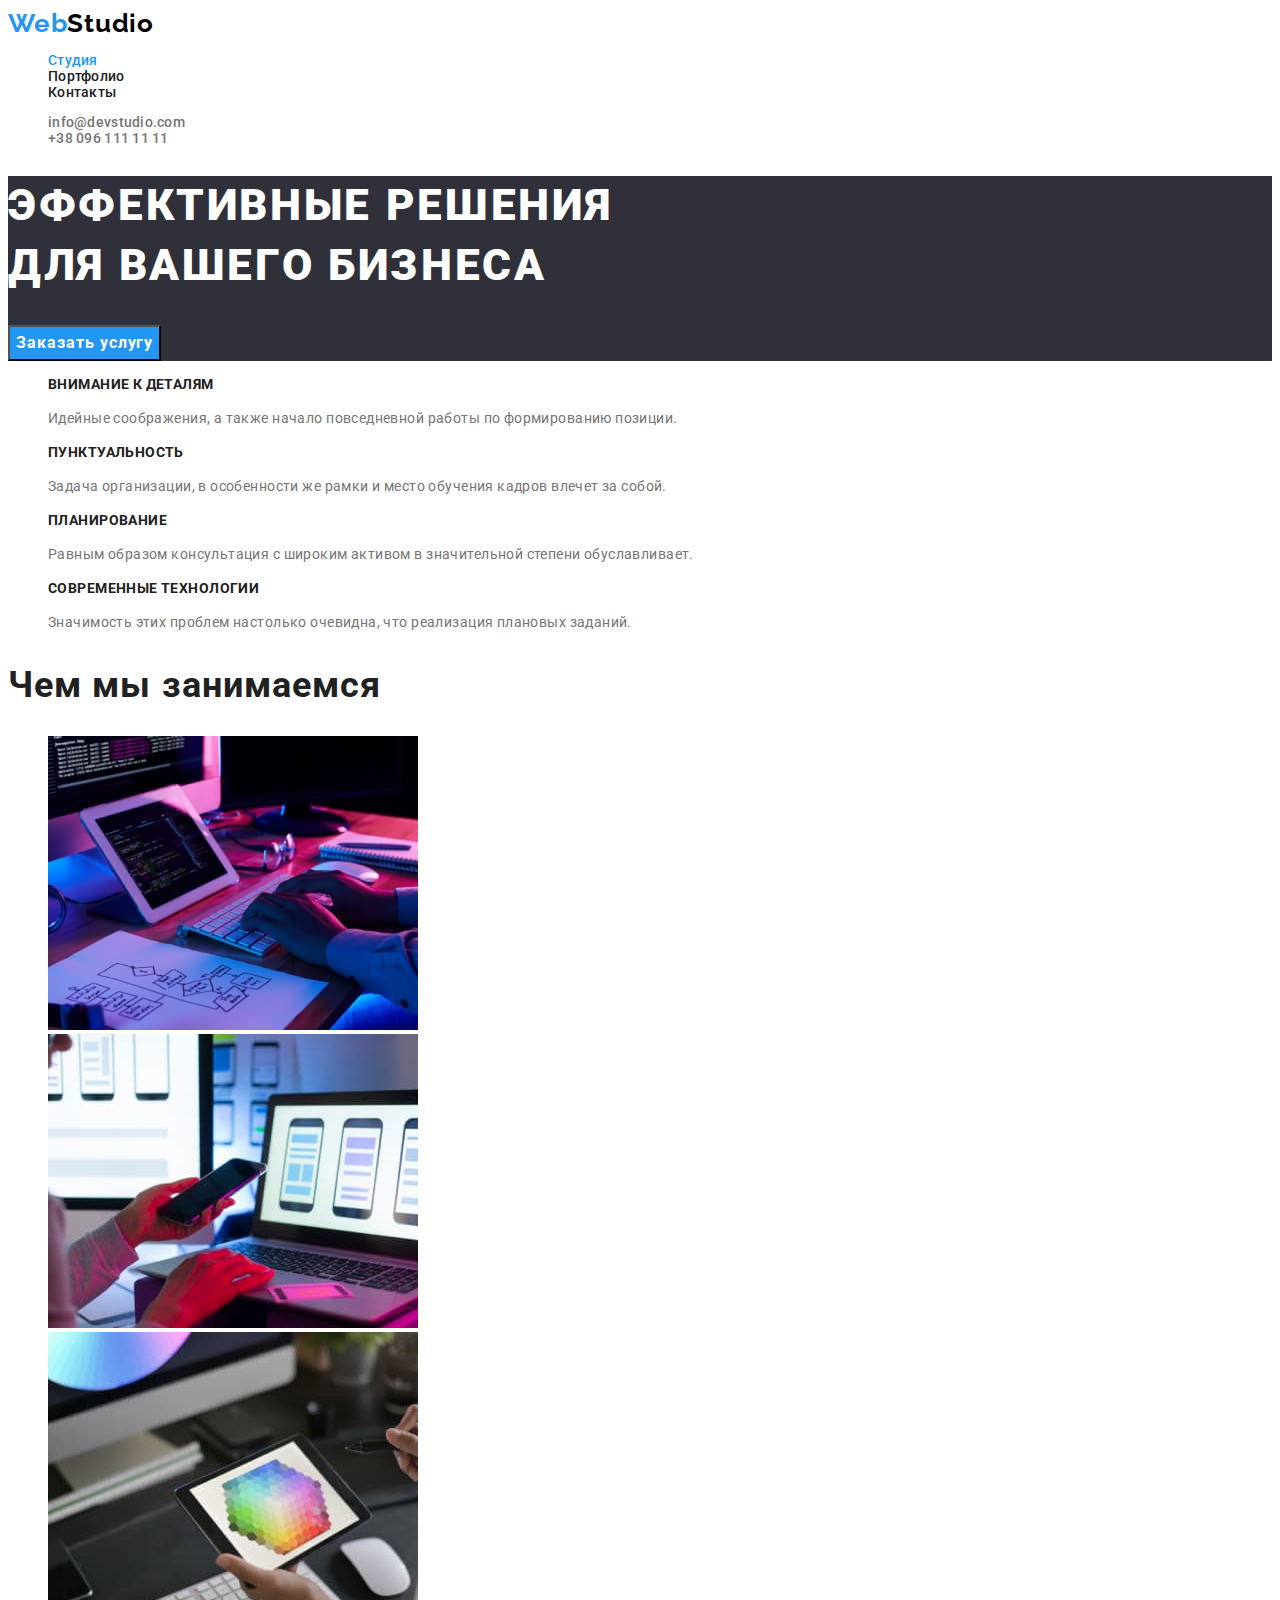
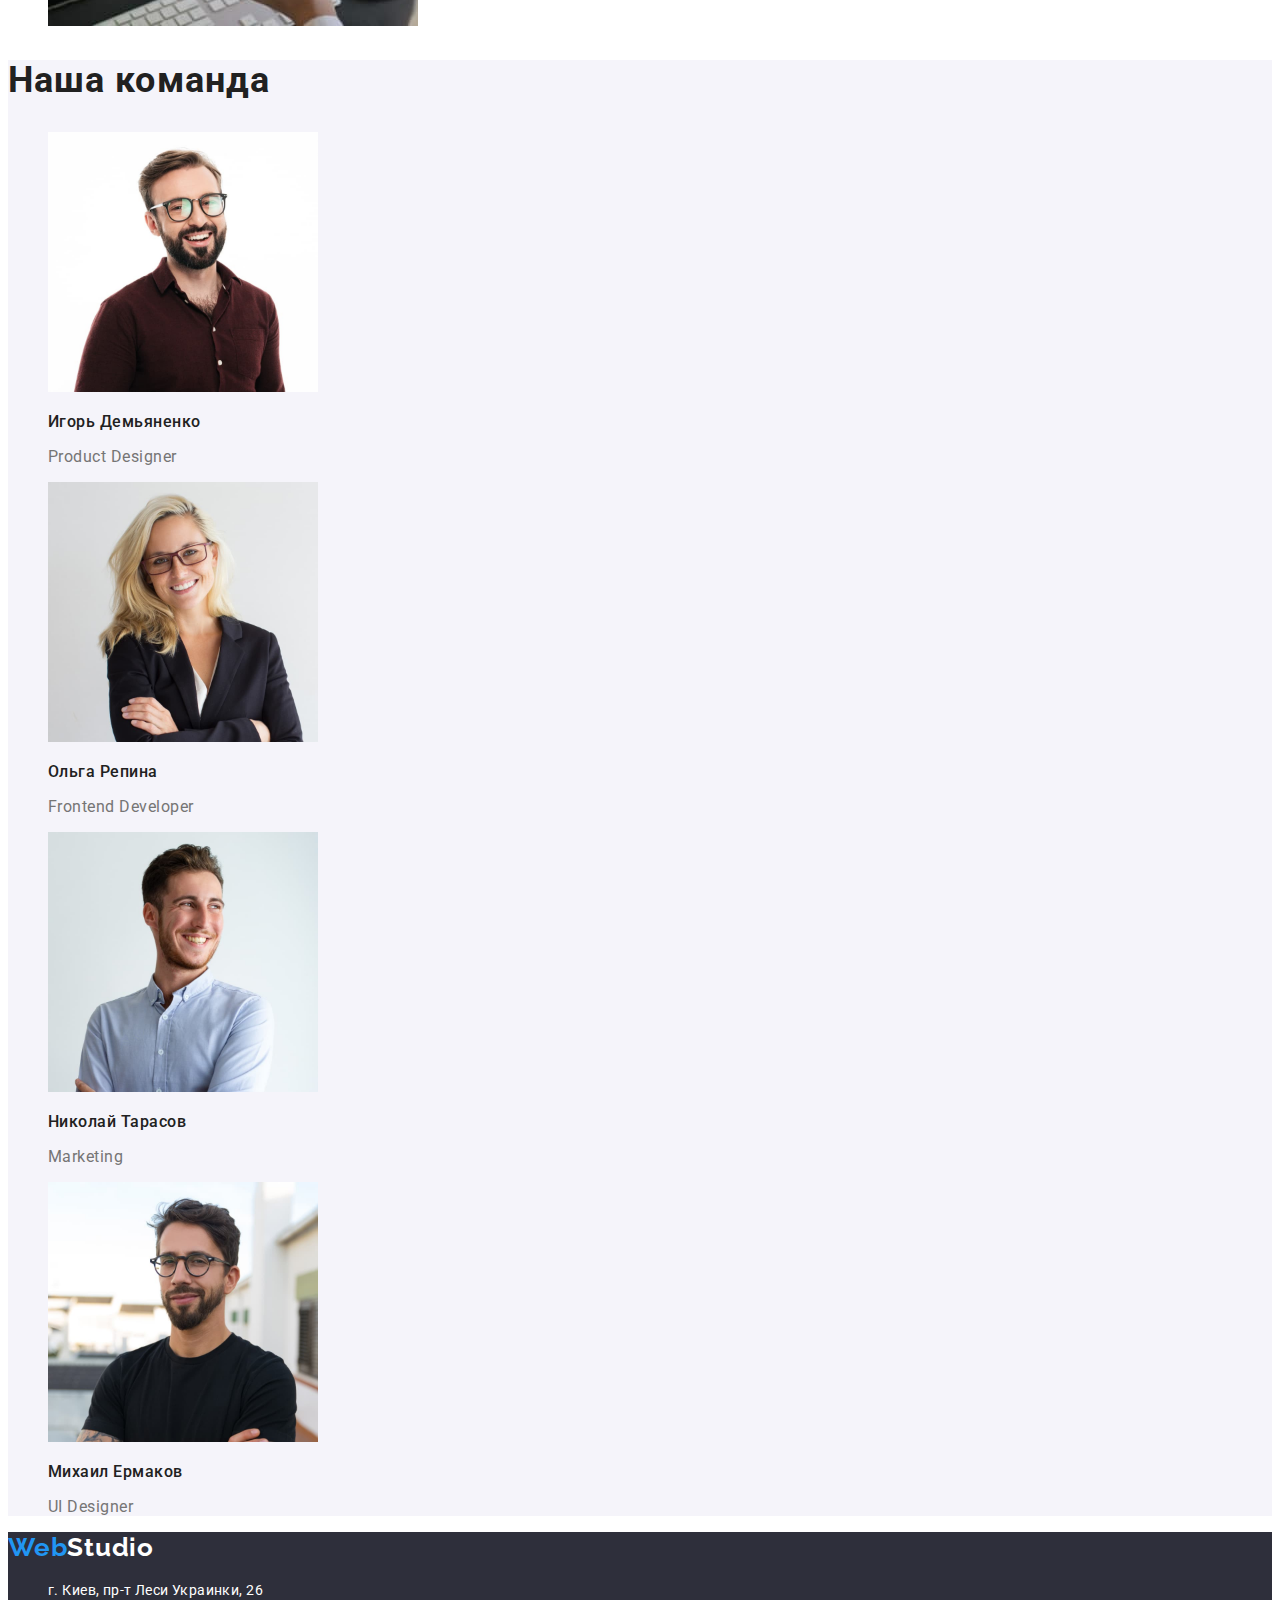
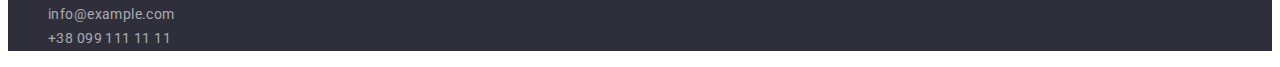
<file: index.html>
<!DOCTYPE html>
<html lang="ru">
  <head>
    <meta charset="UTF-8" />
    <meta http-equiv="X-UA-Compatible" content="IE=edge" />
    <meta name="viewport" content="width=device-width, initial-scale=1.0" />
    <link rel="stylesheet" href="./css/styles.css" />
    <link rel="preconnect" href="https://fonts.googleapis.com" />
    <link rel="preconnect" href="https://fonts.gstatic.com" crossorigin />
    <link
      href="https://fonts.googleapis.com/css2?family=Raleway:wght@700&family=Roboto:wght@400;500;700;900&display=swap"
      rel="stylesheet"
    />
    <title>Document</title>
  </head>

  <body class="page">
    <header class="header">
      <nav class="header-navigation">
        <a href="./index.html" class="link logo">
          Web<span class="header-logo">Studio</span></a
        >
        <ul class="list">
          <li><a href="./index.html" class="link current">Студия</a></li>
          <li>
            <a href="./portfolio.html" class="link navigation-link"
              >Портфолио</a
            >
          </li>
          <li><a href="" class="link navigation-link">Контакты</a></li>
        </ul>
      </nav>
      <ul class="list">
        <li>
          <a href="mailto:info@devstudio.com" class="link header-contacts-link"
            >info@devstudio.com</a
          >
        </li>
        <li>
          <a href="tel:+380961111111" class="link header-contacts-link"
            >+38 096 111 11 11</a
          >
        </li>
      </ul>
    </header>
    <main>
      <div>
        <section class="hero">
          <h1 class="hero-title">
            Эффективные решения<br />
            для вашего бизнеса
          </h1>
          <button type="button" class="hero-button">Заказать услугу</button>
        </section>
      </div>
      <section class="section-specifics">
        <h2 class="visually-hidden">Особенности</h2>
        <ul class="list">
          <li>
            <h3 class="specifics-element-title">Внимание к деталям</h3>
            <p class="specifics-element-text">
              Идейные соображения, а также начало повседневной работы по
              формированию позиции.
            </p>
          </li>
          <li>
            <h3 class="specifics-element-title">Пунктуальность</h3>
            <p class="specifics-element-text">
              Задача организации, в особенности же рамки и место обучения кадров
              влечет за собой.
            </p>
          </li>
          <li>
            <h3 class="specifics-element-title">Планирование</h3>
            <p class="specifics-element-text">
              Равным образом консультация с широким активом в значительной
              степени обуславливает.
            </p>
          </li>
          <li>
            <h3 class="specifics-element-title">Современные технологии</h3>
            <p class="specifics-element-text">
              Значимость этих проблем настолько очевидна, что реализация
              плановых заданий.
            </p>
          </li>
        </ul>
      </section>
      <section class="section-development">
        <h2 class="section-title">Чем мы занимаемся</h2>
        <ul class="list">
          <li>
            <img
              src="./images/img_code.jpg"
              alt="Разработчик пишет код"
              width="370"
            />
          </li>
          <li>
            <img
              src="./images/img_smartphone.jpg"
              alt="Разработчик настраивает оформление"
              width="370"
            />
          </li>
          <li>
            <img
              src="./images/img_palette.jpg"
              alt="Разработчик подбирает цвет"
              width="370"
            />
          </li>
        </ul>
      </section>
      <section class="section-team">
        <h2 class="section-title">Наша команда</h2>
        <ul class="list">
          <li>
            <img
              src="./images/demianenko.jpg"
              alt="Фотография Игоря Демьяненка"
              width="270"
            />
            <h3 class="team-element-title">Игорь Демьяненко</h3>
            <p class="team-element-text" lang="en">Product Designer</p>
          </li>
          <li>
            <img
              src="./images/repyna.jpg"
              alt="Фотография Ольги Репиной"
              width="270"
            />
            <h3 class="team-element-title">Ольга Репина</h3>
            <p class="team-element-text" lang="en">Frontend Developer</p>
          </li>
          <li>
            <img
              src="./images/tarasov.jpg"
              alt="Фотография Николая Тарасова"
              width="270"
            />
            <h3 class="team-element-title">Николай Тарасов</h3>
            <p class="team-element-text" lang="en">Marketing</p>
          </li>
          <li>
            <img
              src="./images/ermakov.jpg"
              alt="Фотография  Михаила Ермакова"
              width="270"
            />
            <h3 class="team-element-title">Михаил Ермаков</h3>
            <p class="team-element-text" lang="en">UI Designer</p>
          </li>
        </ul>
      </section>
    </main>
    <footer class="footer">
      <a href="./index.html" class="logo link"
        >Web<span class="footer-logo">Studio</span></a
      >
      <address>
        <ul class="list">
          <li>
            <a
              href="https://goo.gl/maps/bCXmTTS66SDoHpwE8"
              target="_blank"
              rel="noopener noindex nofollow"
              class="link footer-address-link"
              >г. Киев, пр-т Леси Украинки, 26</a
            >
          </li>
          <li>
            <a
              href="mailto:info@devstudio.com"
              class="link footer-contacts-link"
              >info@example.com</a
            >
          </li>
          <li>
            <a href="tel:+380991111111" class="link footer-contacts-link"
              >+38 099 111 11 11</a
            >
          </li>
        </ul>
      </address>
    </footer>
  </body>
</html>
</file>
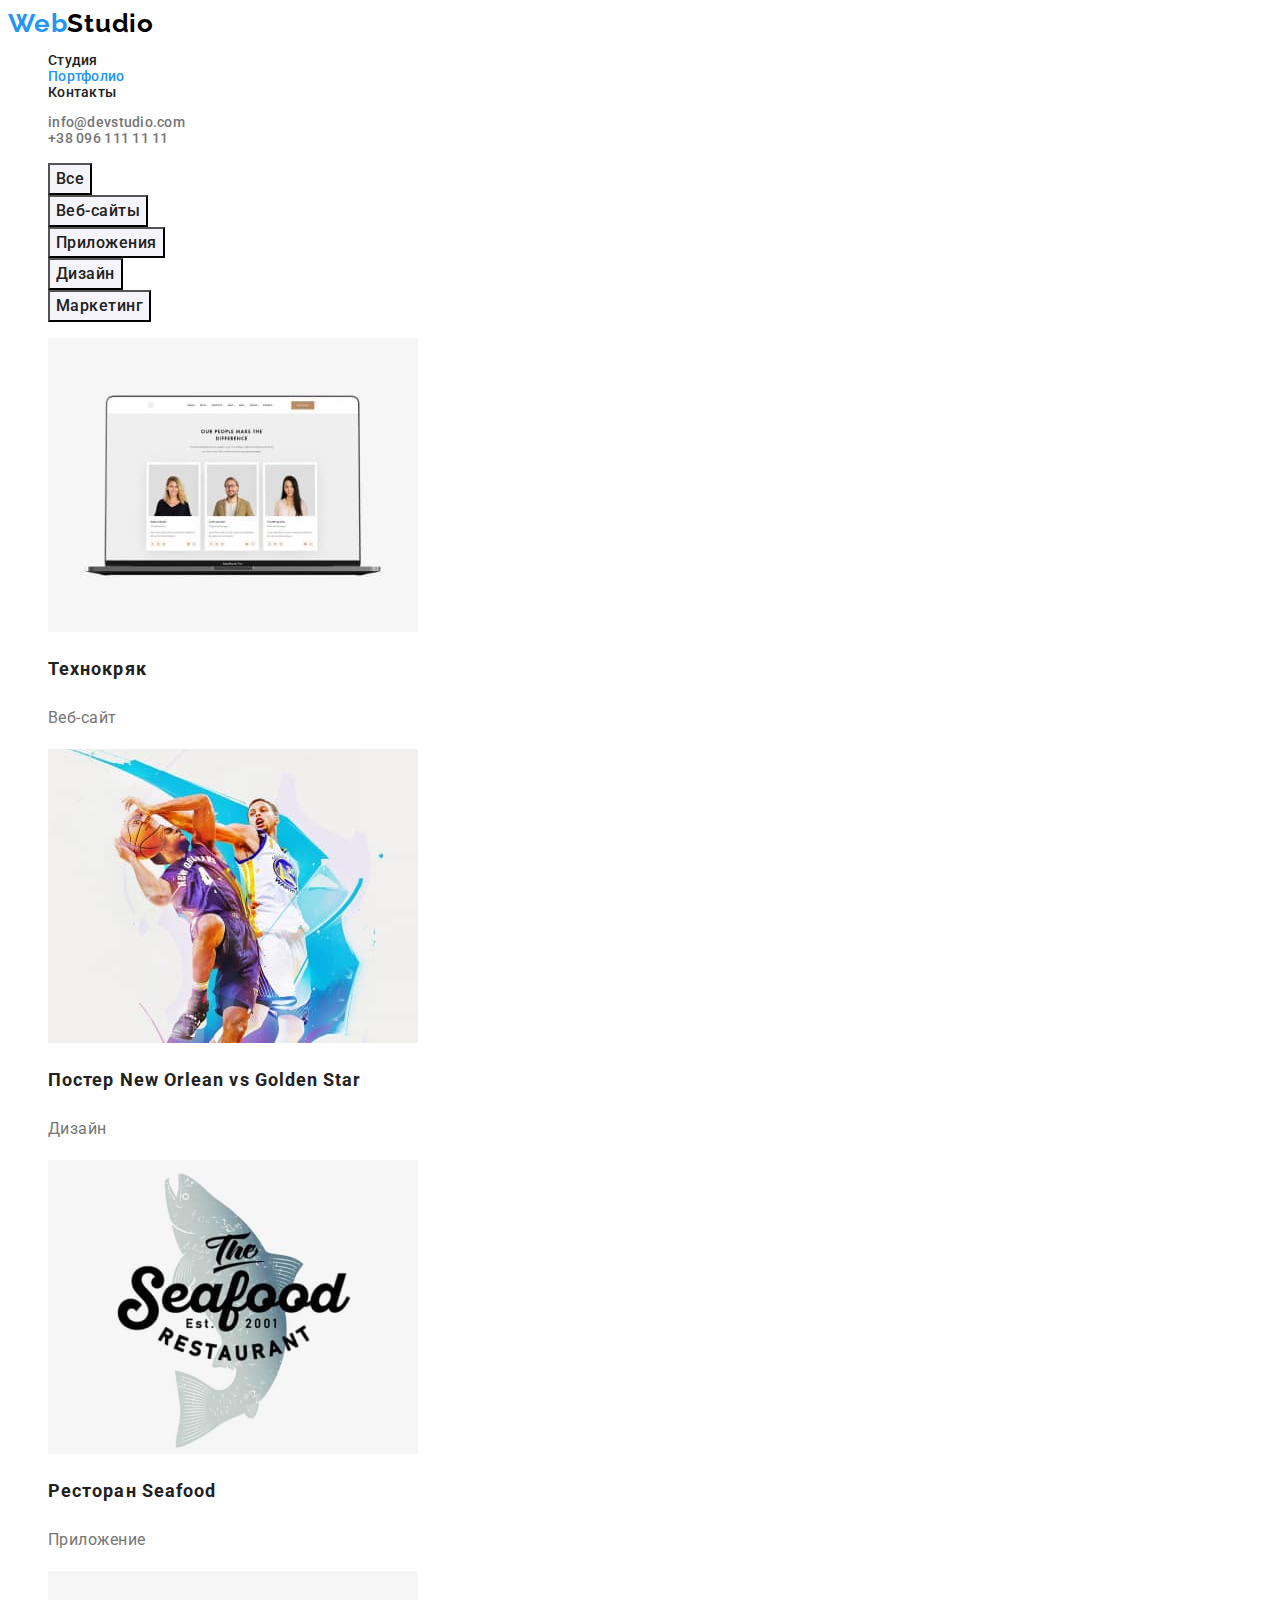
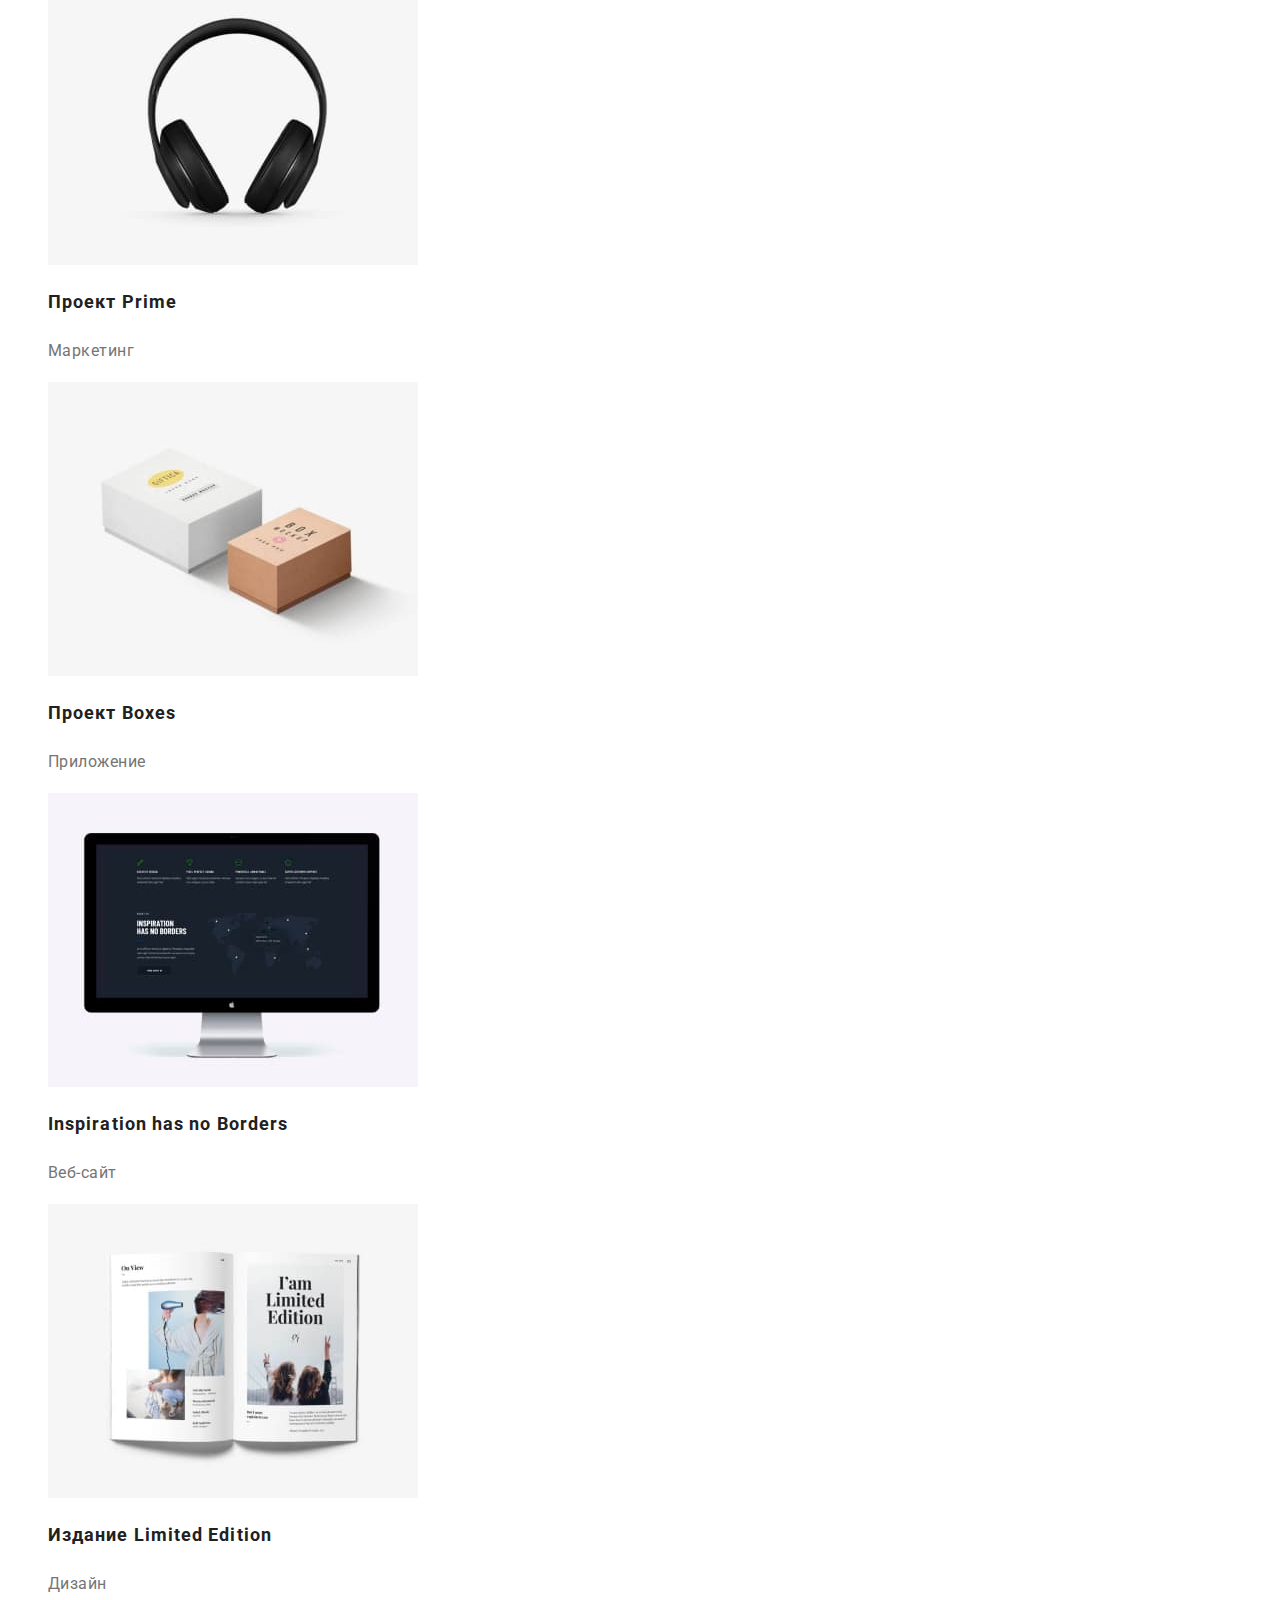
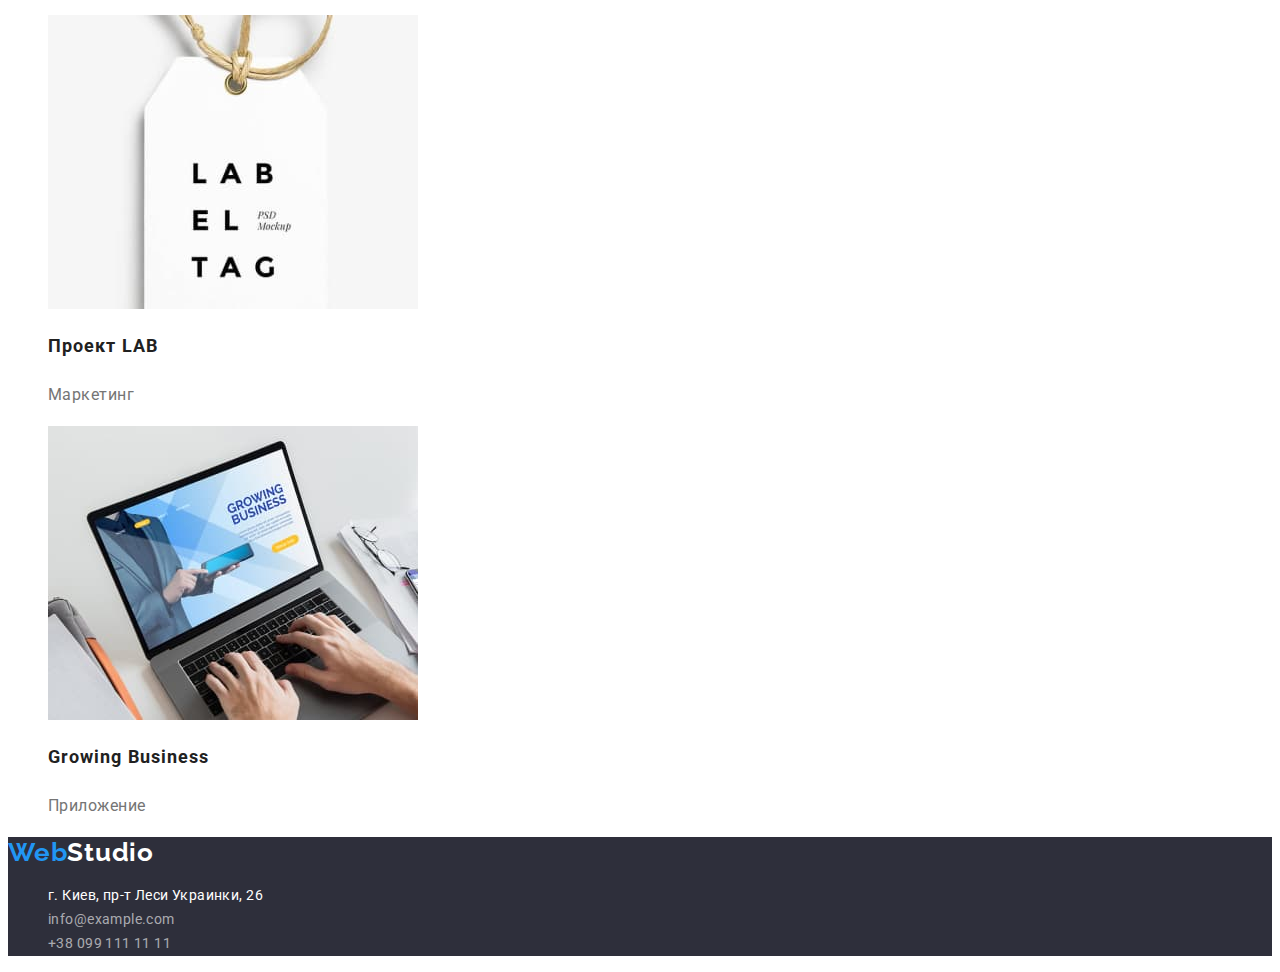
<file: portfolio.html>
<!DOCTYPE html>
<html lang="ru">
  <head>
    <meta charset="UTF-8" />
    <meta http-equiv="X-UA-Compatible" content="IE=edge" />
    <meta name="viewport" content="width=device-width, initial-scale=1.0" />
    <link rel="stylesheet" href="./css/styles.css" />
    <link rel="preconnect" href="https://fonts.googleapis.com" />
    <link rel="preconnect" href="https://fonts.gstatic.com" crossorigin />
    <link
      href="https://fonts.googleapis.com/css2?family=Raleway:wght@700&family=Roboto:wght@400;500;700;900&display=swap"
      rel="stylesheet"
    />
    <title>Document</title>
  </head>
  <body class="page">
    <header class="header">
      <nav class="header-navigation">
        <a href="./index.html" class="link logo">
          Web<span class="header-logo">Studio</span></a
        >
        <ul class="list">
          <li>
            <a href="./index.html" class="link navigation-link">Студия</a>
          </li>
          <li><a href="./portfolio.html" class="link current">Портфолио</a></li>
          <li><a href="" class="link navigation-link">Контакты</a></li>
        </ul>
      </nav>
      <ul class="list">
        <li>
          <a href="mailto:info@devstudio.com" class="link header-contacts-link"
            >info@devstudio.com</a
          >
        </li>
        <li>
          <a href="tel:+380961111111" class="link header-contacts-link"
            >+38 096 111 11 11</a
          >
        </li>
      </ul>
    </header>
    <main>
      <section class="section-portfolio">
        <h1 class="visually-hidden">Наше портфолио</h1>
        <ul class="list prtfolio-filter">
          <li><button type="button" class="button-filter">Все</button></li>
          <li>
            <button type="button" class="button-filter">Веб-сайты</button>
          </li>
          <li>
            <button type="button" class="button-filter">Приложения</button>
          </li>
          <li><button type="button" class="button-filter">Дизайн</button></li>
          <li>
            <button type="button" class="button-filter">Маркетинг</button>
          </li>
        </ul>
        <ul class="list portfolio-list">
          <li>
            <a href="" class="link portfolio-element-link">
              <img
                src="./images/laptop-site.jpg"
                alt="Открыта веб-страничка на ноутбуке"
                width="370"
              />
              <h2 class="portfolio-element-title">Технокряк</h2>
              <p class="portfolio-element-text">Веб-сайт</p>
            </a>
          </li>
          <li>
            <a href="" class="link">
              <img
                src="./images/basketball-poster.jpg"
                alt="Постер с баскетболистами"
                width="370"
              />
              <h2 class="portfolio-element-title">
                Постер New Orlean vs Golden Star
              </h2>
              <p class="portfolio-element-text">Дизайн</p>
            </a>
          </li>
          <li>
            <a href="" class="link">
              <img
                src="./images/logo-seafood.jpg"
                alt="Логотип ресторана Seafood"
                width="370"
              />
              <h2 class="portfolio-element-title">Ресторан Seafood</h2>
              <p class="portfolio-element-text">Приложение</p>
            </a>
          </li>

          <li>
            <a href="" class="link">
              <img src="./images/headphone.jpg" alt="Наушники" width="370" />
              <h2 class="portfolio-element-title">Проект Prime</h2>
              <p class="portfolio-element-text">Маркетинг</p>
            </a>
          </li>
          <li>
            <a href="" class="link">
              <img src="./images/boxes.jpg" alt="Коробки" width="370" />
              <h2 class="portfolio-element-title">Проект Boxes</h2>
              <p class="portfolio-element-text">Приложение</p>
            </a>
          </li>
          <li>
            <a href="" class="link portfolio-element-link">
              <img
                src="./images/monitor.jpg"
                alt="Монитор с открытой веб-страничкой"
                width="370"
              />
              <h2 class="portfolio-element-title">
                Inspiration has no Borders
              </h2>
              <p class="portfolio-element-text">Веб-сайт</p>
            </a>
          </li>
          <li>
            <a href="" class="link">
              <img
                src="./images/magazine.jpg"
                alt="Открытый журнал"
                width="370"
              />
              <h2 class="portfolio-element-title">Издание Limited Edition</h2>
              <p class="portfolio-element-text">Дизайн</p>
            </a>
          </li>
          <li>
            <a href="" class="link">
              <img
                src="./images/label-tag.jpg"
                alt="Дизайн етикетки"
                width="370"
              />
              <h2 class="portfolio-element-title">Проект LAB</h2>
              <p class="portfolio-element-text">Маркетинг</p>
            </a>
          </li>
          <li>
            <a href="" class="link">
              <img
                src="./images/laptop.jpg"
                alt="Работа за компьютером"
                width="370"
              />
              <h2 class="portfolio-element-title">Growing Business</h2>
              <p class="portfolio-element-text">Приложение</p>
            </a>
          </li>
        </ul>
      </section>
    </main>
    <footer class="footer">
      <a href="./index.html" class="logo link"
        >Web<span class="footer-logo">Studio</span></a
      >
      <address>
        <ul class="list">
          <li>
            <a
              href="https://goo.gl/maps/bCXmTTS66SDoHpwE8"
              target="_blank"
              rel="noopener noindex nofollow"
              class="link footer-address-link"
              >г. Киев, пр-т Леси Украинки, 26</a
            >
          </li>
          <li>
            <a
              href="mailto:info@devstudio.com"
              class="link footer-contacts-link"
              >info@example.com</a
            >
          </li>
          <li>
            <a href="tel:+380991111111" class="link footer-contacts-link"
              >+38 099 111 11 11</a
            >
          </li>
        </ul>
      </address>
    </footer>
  </body>
</html>
</file>
<file: css/styles.css>
:root {
  --title-color: rgb(33, 33, 33);
  --focus-color: rgb(33, 150, 243);
  --dominant-l-s: 0.03em;
}

.page {
  font-family: roboto, tahoma, sans-serif;
  color: rgb(117, 117, 117);
}
.current {
  color: rgb(33, 150, 243);
}

.visually-hidden {
  position: absolute;
  white-space: nowrap;
  width: 1px;
  height: 1px;
  overflow: hidden;
  border: 0;
  padding: 0;
  clip: rect(0 0 0 0);
  clip-path: inset(50%);
  margin: -1px;
}
/*------------------------------HEADER-----------------------*/
.header {
  background-color: rgb(255, 255, 255);
  font-weight: 500;
  font-size: 14px;
  line-height: 1.14;
  letter-spacing: 0.02em;
}

.link {
  text-decoration: none;
}

.navigation-link {
  color: rgb(33, 33, 33);
}

.navigation-link:hover,
.navigation-link:focus {
  color: var(--focus-color);
}

.header-contacts-link {
  color: rgb(117, 117, 117);
}

.header-contacts-link:hover,
.header-contacts-link:focus {
  color: var(--focus-color);
}
.list {
  list-style-type: none;
}
.logo {
  font-family: raleway, tahoma, sans-serif;
  font-weight: 700;
  color: rgb(33, 150, 243);
  font-size: 26px;
  line-height: 1.19;
  letter-spacing: var(--dominant-l-s);
}

.header-logo {
  color: black;
}

/*-------------------------------------MAIN---------------------------*/
.hero {
  background-color: rgb(47, 48, 58);
}
.hero-title {
  font-weight: 900;
  font-size: 44px;
  line-height: 1.36;
  color: rgb(255, 255, 255);
  text-transform: uppercase;
  letter-spacing: 0.06em;
}

.hero-button {
  font-family: inherit;
  font-weight: 700;
  font-size: 16px;
  line-height: 1.88;
  letter-spacing: 0.06em;
  color: rgb(255, 255, 255);
  background-color: rgb(33, 150, 243);
  cursor: pointer;
}

.hero-button:hover,
.hero-button:focus {
  background-color: rgb(24, 140, 232);
}

.section-title {
  font-size: 36px;
  line-height: 1.16;
  letter-spacing: var(--dominant-l-s);
  color: var(--title-color);
}
.specifics-element-title {
  font-size: 14px;
  line-height: 1.14;
  letter-spacing: 0.03em;
  text-transform: uppercase;
  color: var(--title-color);
}

.specifics-element-text {
  font-size: 14px;
  line-height: 1.71;
  letter-spacing: var(--dominant-l-s);
}

.section-team {
  background-color: rgb(245, 244, 250);
}

.team-element-title {
  font-weight: 500;
  font-size: 16px;
  line-height: 1.19;
  letter-spacing: var(--dominant-l-s);
  color: var(--title-color);
}

.team-element-text {
  font-size: 16px;
  line-height: 1.19;
  letter-spacing: var(--dominant-l-s);
}
/*---------------------------------FOOTER------------------------------*/
.footer {
  background-color: rgb(46, 47, 59);
}

.footer-logo {
  color: rgb(255, 255, 255);
}

.footer-address-link {
  font-style: normal;
  font-weight: 400;
  font-size: 14px;
  line-height: 1.71;
  letter-spacing: var(--dominant-l-s);
  color: rgb(255, 255, 255);
  cursor: pointer;
}
.footer-address-link:hover,
.footer-address-link:focus {
  color: var(--focus-color);
}
.footer-contacts-link {
  font-style: normal;
  font-weight: 400;
  font-size: 14px;
  line-height: 1.71;
  letter-spacing: var(--dominant-l-s);
  color: rgba(255, 255, 255, 0.6);
}

.footer-contacts-link:hover,
.footer-contacts-link:focus {
  color: var(--focus-color);
}
/*------------------------------------PORTFOLIO-----------------*/
.button-filter {
  font-family: inherit;
  font-weight: 500;
  font-size: 16px;
  line-height: 1.62;
  letter-spacing: var(--dominant-l-s);
  color: var(--title-color);
  background-color: rgb(245, 244, 250);
  cursor: pointer;
}

.button-filter:hover,
.button-filter:focus {
  color: rgb(255, 255, 255);
  background-color: var(--focus-color);
}

.portfolio-element-title {
  font-size: 18px;
  line-height: 2;
  letter-spacing: 0.06em;
  color: var(--title-color);
}

.portfolio-element-text {
  font-size: 16px;
  line-height: 1.88;
  letter-spacing: var(--dominant-l-s);
  color: rgb(117, 117, 117);
}

.portfolio-element-title:hover,
.portfolio-element-title:focus {
  color: var(--focus-color);
}
.portfolio-element-text:hover,
.portfolio-element-text:focus {
  color: var(--focus-color);
}
</file>
